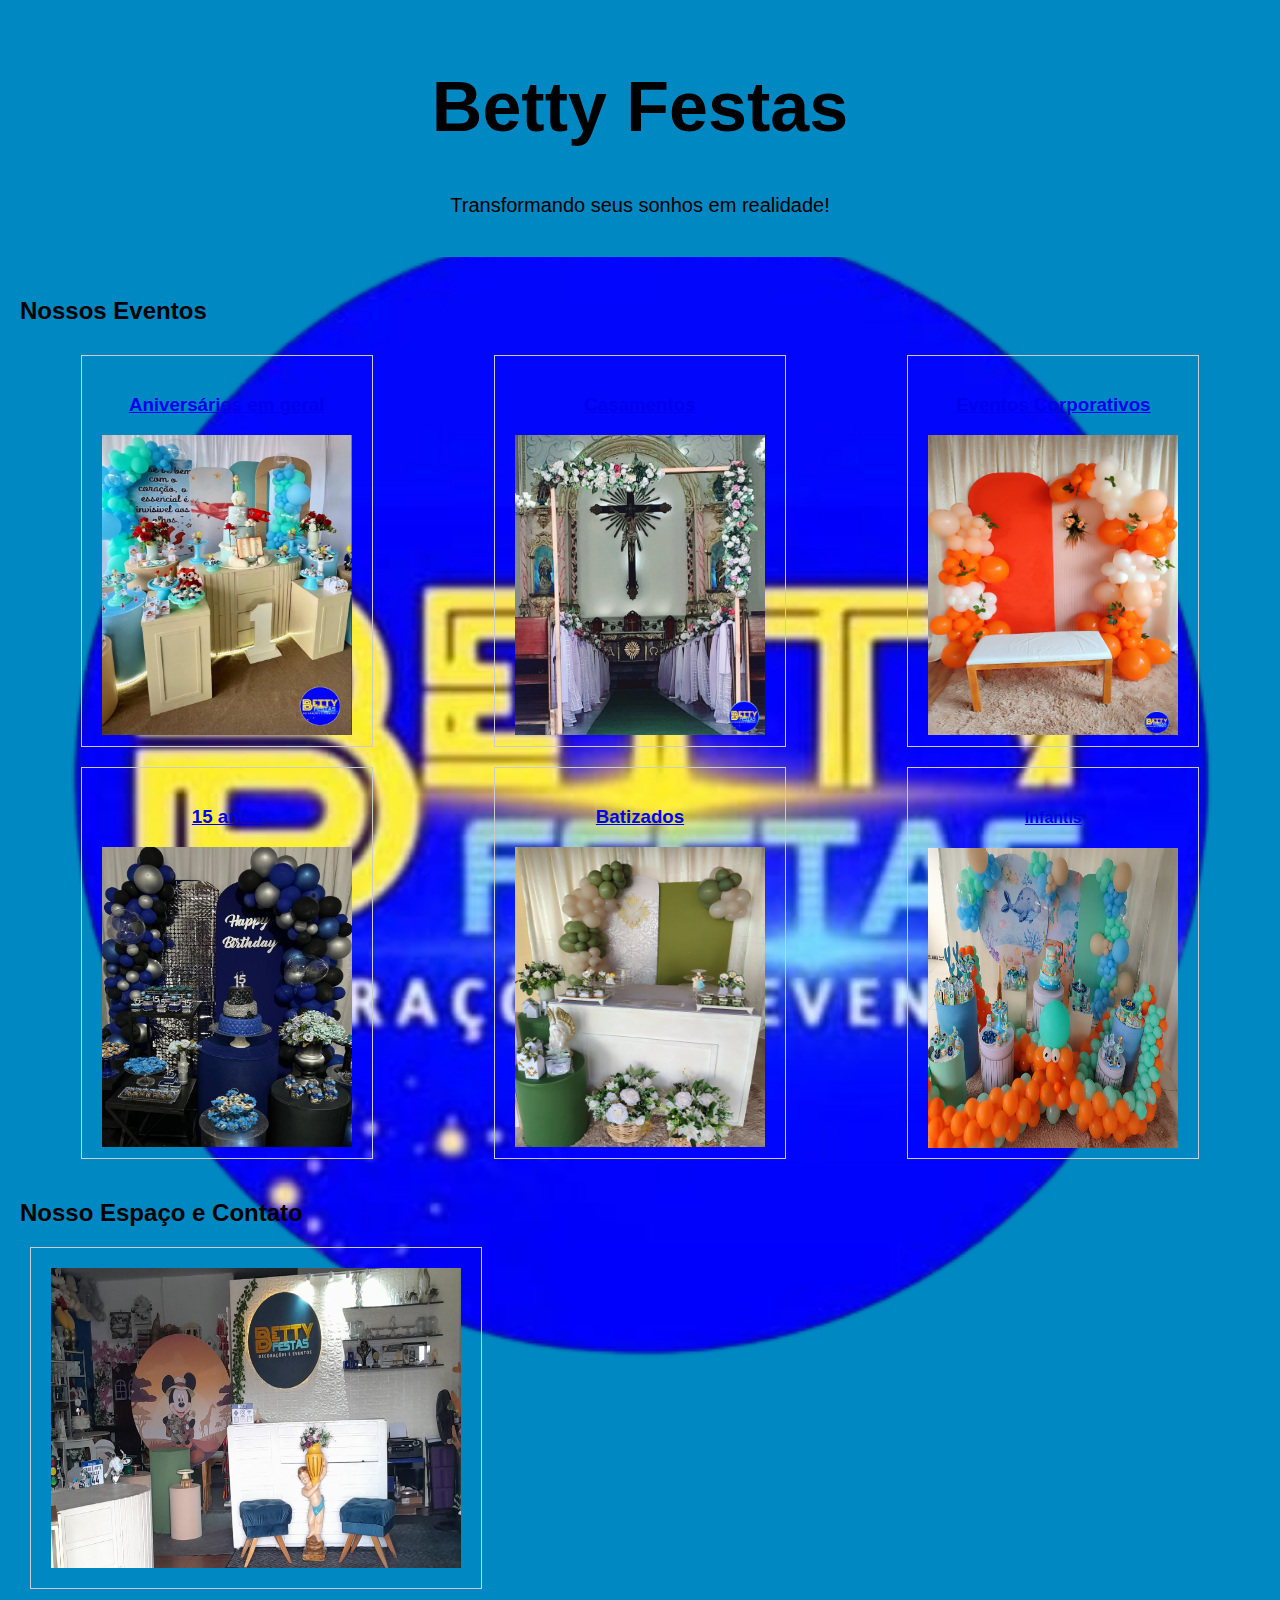
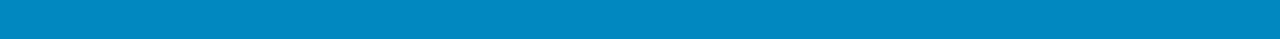
<file: adriannsx7/index.html>
<!DOCTYPE html>
<html lang="pt-BR">
<head>
    <meta charset="UTF-8">
    <meta name="viewport" content="width=device-width, initial-scale=1.0">
    <title>Betty Festas Decoração E Eventos</title>
    <link rel="stylesheet" href="style.css">  
</head>
<body>
    <header>
        <h1>Betty Festas</h1>
        <p>Transformando seus sonhos em realidade!</p>
    </header>

    <main>
        <section id="eventos">
            <h2>Nossos Eventos</h2>
            <div class="lista-eventos">
                <a href="Aniversário.html" class="evento" data-descricao="Decoração de aniversário temática.">
                    <h3>Aniversários em geral</h3>
                    <img src="image1.png" alt="Decoração de aniversário">
                </a>
                <a href="casamentos.html" class="evento" data-descricao="Decoração elegante para casamentos.">
                    <h3>Casamentos</h3>
                    <img src="image2.png" alt="Decoração de casamento">
                </a>
                <a href="eventoscorp.html" class="evento" data-descricao="Eventos corporativos personalizados.">
                    <h3>Eventos Corporativos</h3>
                    <img src="image3.png" alt="Eventos corporativos">
                </a>
                <a href="15anos.html" class="evento" data-descricao="Festas de 15 anos com muito estilo.">
                    <h3>15 anos</h3>
                    <img src="img12.png" alt="Festa de 15 anos">
                </a>
                <a href="batizado.html" class="evento" data-descricao="Celebrações de batizado com toque especial.">
                    <h3>Batizados</h3>
                    <img src="img10.png" alt="Celebração de batizado">
                </a>
                <a id="infantil"
                    href="infantis.html" class="evento" data-descricao="Festas infantis únicas">
                    <h4>Infantis</h4>
                    <img src="image4.png" alt="Festa infantil">
                </a>
            </div>
        </section>
        <section id="espaco">
            <div>
                <h2>Nosso Espaço e Contato</h2>
                <a 
                href="espaco.html">
                <div class="espaco" data-descricao="Espaço para você ver nossas peças e informações a mais.">
                    <img src="img11.png" alt="Espaço">
                </a>
            </div>
        </section>
    </main>

    <script src="script.js"></script>
</body>
</html>
</file>
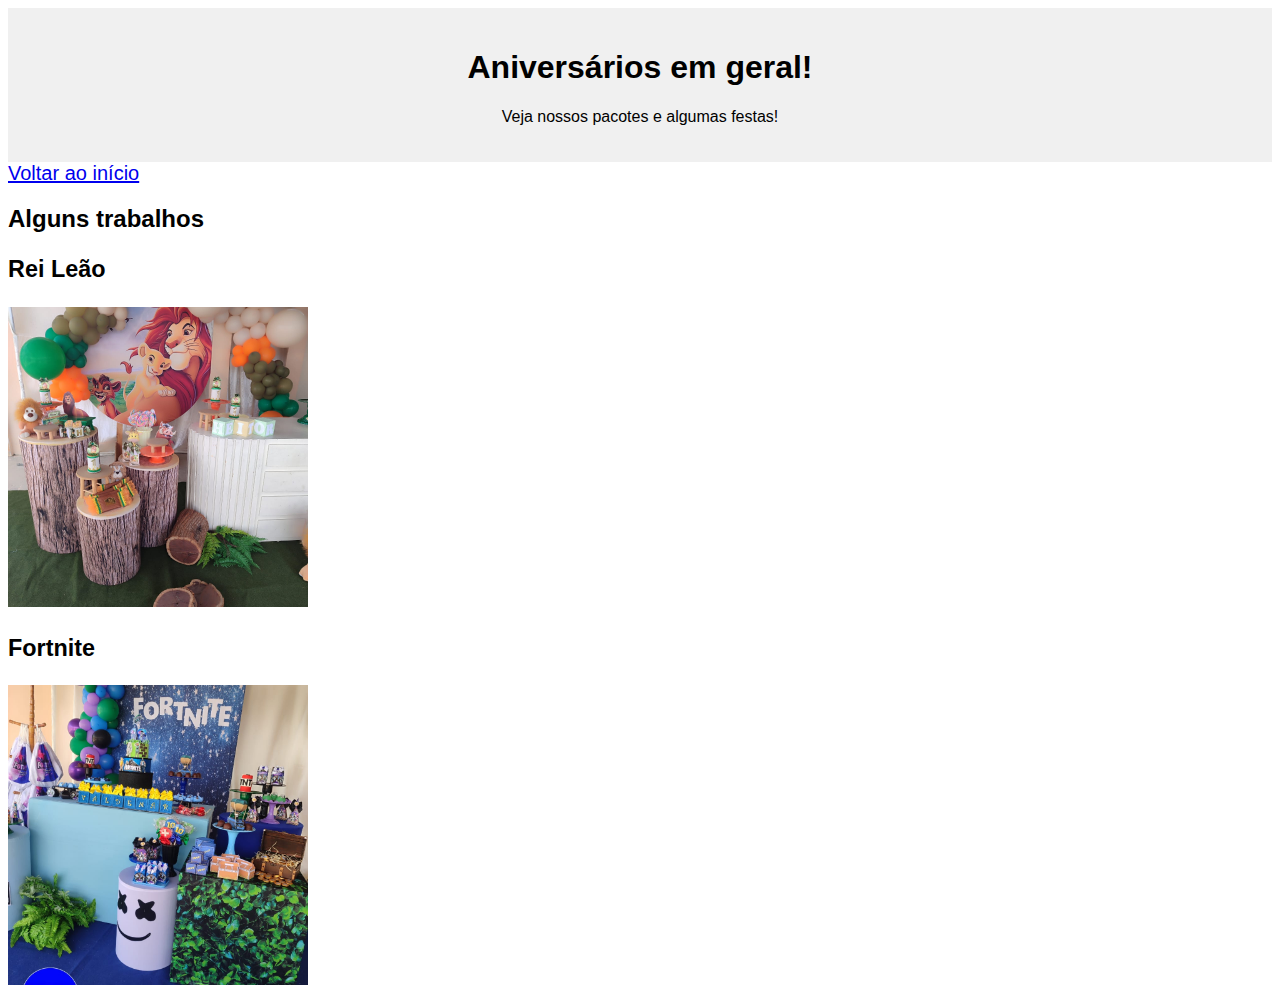
<file: Aniversário.html>
<!DOCTYPE html>
<html lang="pt-BR">

<head>
  <title>Aniversários em geral</title>
  <link rel="stylesheet" href="style2.css">
</head>
  <header>
    <h1>Aniversários em geral!</h1>
    <p>Veja nossos pacotes e algumas festas!</p>
  </header>
  <body>
    <main>
        <section id="alguns_trabalhos">
          <a href="index.html">Voltar ao início</a>
            <h2>Alguns trabalhos</h2>
            <div class="festas">
                 <a class="festas" data-descricao="Decoração de rei leão.">
                    <h3>Rei Leão</h3>
                    <img src="img.png" alt="Rei Leão">
                  <a class="festas" data-descricao="Decoração Fortnite">
                      <h3>Fortnite</h3>
                      <img src="img1.png" alt="Fortnite">
            </div>
    </main>
</body>
</html>
</file>
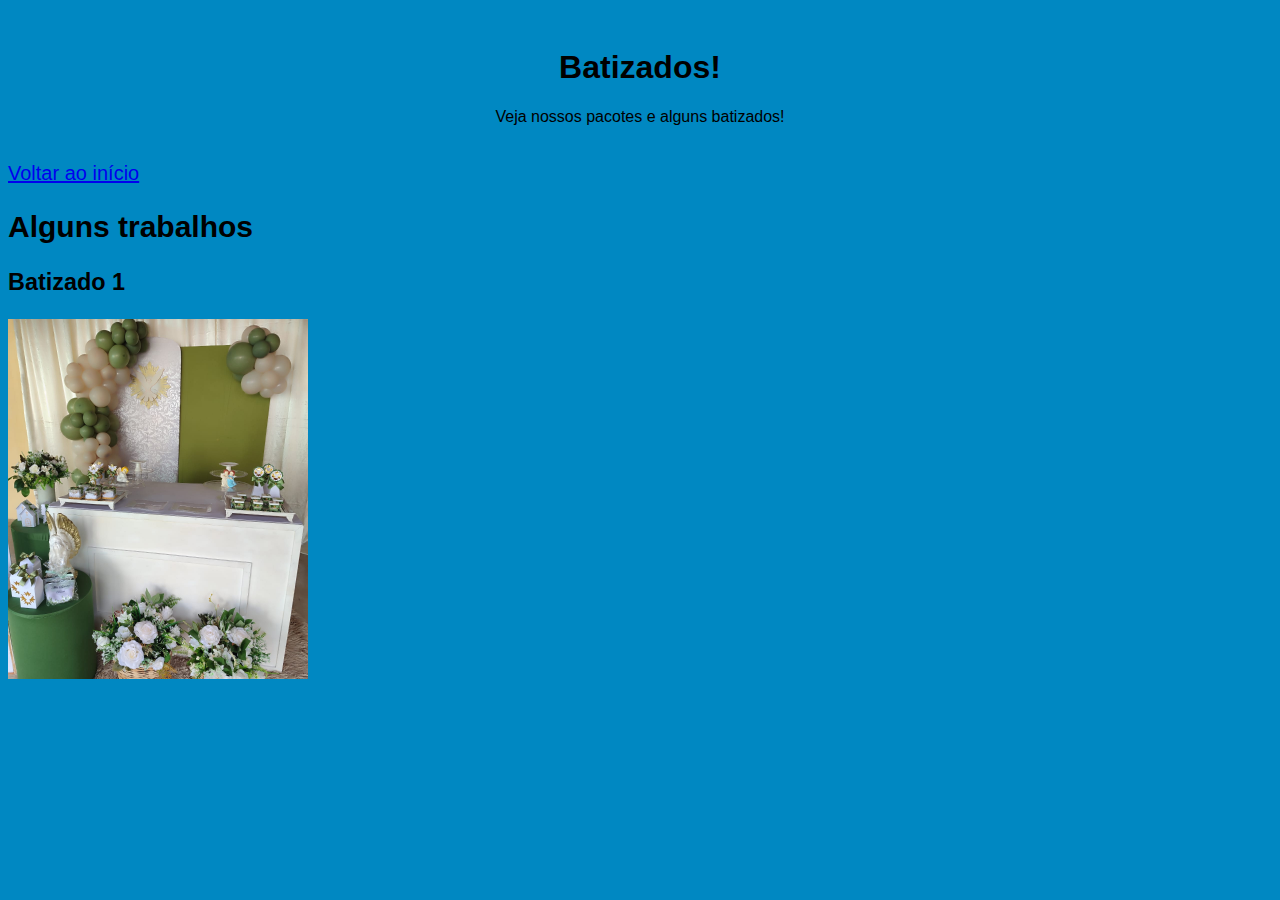
<file: adriannsx7/batizado.html>
<!DOCTYPE html>
<html lang="pt-BR">

<head>
  <title>Casamentos</title>
  <link rel="stylesheet" href="style7.css">
</head>
  <header>
    <h1>Batizados!</h1>
    <p>Veja nossos pacotes e alguns batizados!</p>
  </header>
  <body>
    <main>
        <section id="alguns_trabalhos">
            <a href="index.html">Voltar ao início</a>
            <h2>Alguns trabalhos</h2>
            <div class="festas">
                 <a class="festas" data-descricao="Batizado 1">
                    <h3>Batizado 1</h3>
                    <img src="img10.png" alt="batizado 1">
            </div>
    </main>
</body>
</html>
</file>
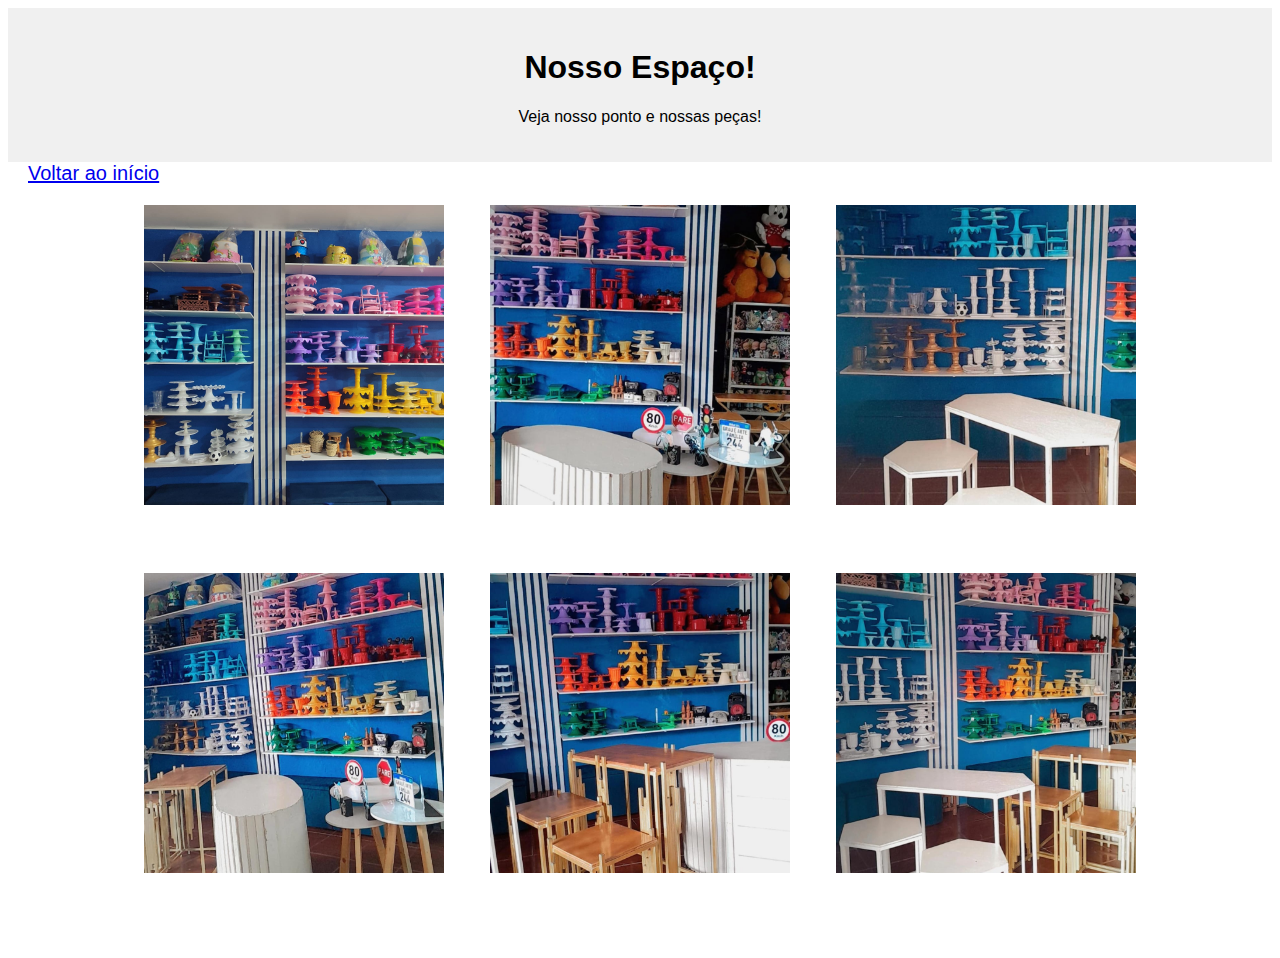
<file: adriannsx7/espaco.html>
<!DOCTYPE html>
<html lang="pt-BR">

<head>
  <title>Casamentos</title>
  <link rel="stylesheet" href="style8.css">
</head>
  <header>
    <h1>Nosso Espaço!</h1>
    <p>Veja nosso ponto e nossas peças!</p>
  </header>
  <body>
    <main>
        <section id="peças">
            <a href="index.html">Voltar ao início</a>
            <div class="peca">
                 <a class="peca" data-descricao="Nossas peças de bandeja e mesas">
                    <img src="img14.png" alt="peças1">
                    <img src="img16.png" alt="peças1">
                    <img src="img17.png" alt="peças1">
                </div>
            <div>
                    <img src="img18.png" alt="peças1">
                    <img src="img19.png" alt="peças1">
                    <img src="img20.png" alt="peças1">
                </div>
    </main>
</body>
</html>
</file>
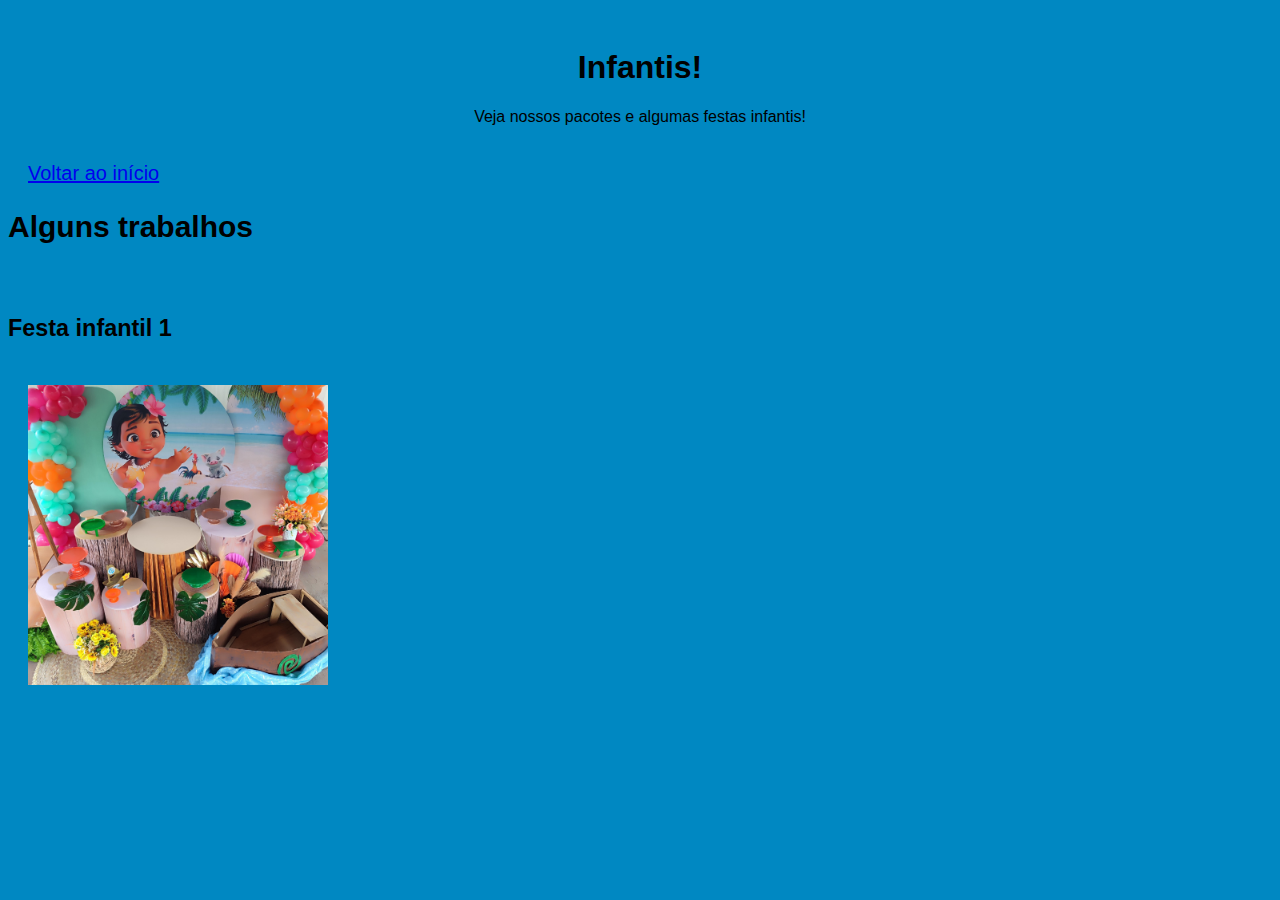
<file: adriannsx7/infantis.html>
<!DOCTYPE html>
<html lang="pt-BR">

<head>
  <title>Infantis</title>
  <link rel="stylesheet" href="style9.css">
</head>
  <header>
    <h1>Infantis!</h1>
    <p>Veja nossos pacotes e algumas festas infantis!</p>
  </header>
  <body>
    <main>
        <section id="alguns_trabalhos">
            <a href="index.html">Voltar ao início</a>
            <h2>Alguns trabalhos</h2>
            <div class="festas">
                 <a class="festas" data-descricao="infantil 1">
                    <h3>Festa infantil 1</h3>
                    <img src="img21.png" alt="infantil 1">
            </div>
    </main>
</body>
</html>
</file>
<file: adriannsx7/style.css>
body {
    background-color: rgb(0, 136, 194);
    font-family: sans-serif;
    margin: 0;
    padding: 0;
    background-image: url(logo.png);
    background-repeat: no-repeat;
    background-position: center;
    background-size: contain;
    background-attachment: scroll;
}

header {
    background-color: rgb(0, 136, 194);
    text-align: center;
    padding: 20px;
}

main {
    padding: 20px;
}

section {
    margin-bottom: 30px;
}

.lista-eventos, .lista-espacos {
    display: flex;
    flex-wrap: wrap;
    justify-content: space-around;
}

.evento, .espaco {
    width: 250px;
    height: 350px;
    margin: 10px;
    padding: 20px;
    border: 1px solid #ccc;
    text-align: center;
    cursor: pointer;
}

.evento img {
    width: 250px;
    height: 300px;
}

#detalhes-evento, #detalhes-espaco {
    margin-top: 20px;
    text-align: center;
}

#imagem-evento, #imagem-espaco {
    max-width: 500px;
    max-height: 300px;
    margin-bottom: 10px;
}

h1 {
    font-size: 70px;
  }

p {
    font-size: 20px;
}

.espaco img {
    width: 410px;
    height: 300px;
}

.espaco {
    width: 410px;
    height: 300px;
}
</file>
<file: style2.css>
header {
    background-color: #f0f0f0;
    font-family: sans-serif;
    text-align: center;
    padding: 20px;
}

h2 {
    font-family: sans-serif; 
}

h3{
    font-family: sans-serif; 
}

img {
    width: 300px;
    height: 300px;
    object-fit: cover; 
}

a {
    font-size: 20px;
    font-family: sans-serif;
}
</file>
<file: adriannsx7/style7.css>
body {
    background-color: rgb(0, 136, 194);
}

header {
    background-color: rgb(0, 136, 194);
    font-family: sans-serif;
    text-align: center;
    padding: 20px;
}

main {
    font-family: sans-serif;
    font-size: 20px;
}

img {
    width: 300px;
    height: 360px;
    object-fit: cover; 
}
</file>
<file: adriannsx7/style8.css>
header {
    background-color: #f0f0f0;
    font-family: sans-serif;
    text-align: center;
    padding: 20px;
}

main {
    font-family: sans-serif;
    font-size: 20px;
}

img {
    width: 300px;
    height: 300px;
    object-fit: cover;
    padding: 20px; 
}

.peca, img16.png {
    text-align: center;
}
a {
    padding: 20px;
}
</file>
<file: adriannsx7/style9.css>
body {
    background-color: rgb(0, 136, 194);
}

header {
    background-color: rgb(0, 136, 194);
    font-family: sans-serif;
    text-align: center;
    padding: 20px;
}

main {
    font-family: sans-serif;
    font-size: 20px;
}

img {
    width: 300px;
    height: 300px;
    object-fit: cover;
    padding: 20px; 
}

.peca, img16.png {
    text-align: center;
}
a {
    padding: 20px;
}
</file>
